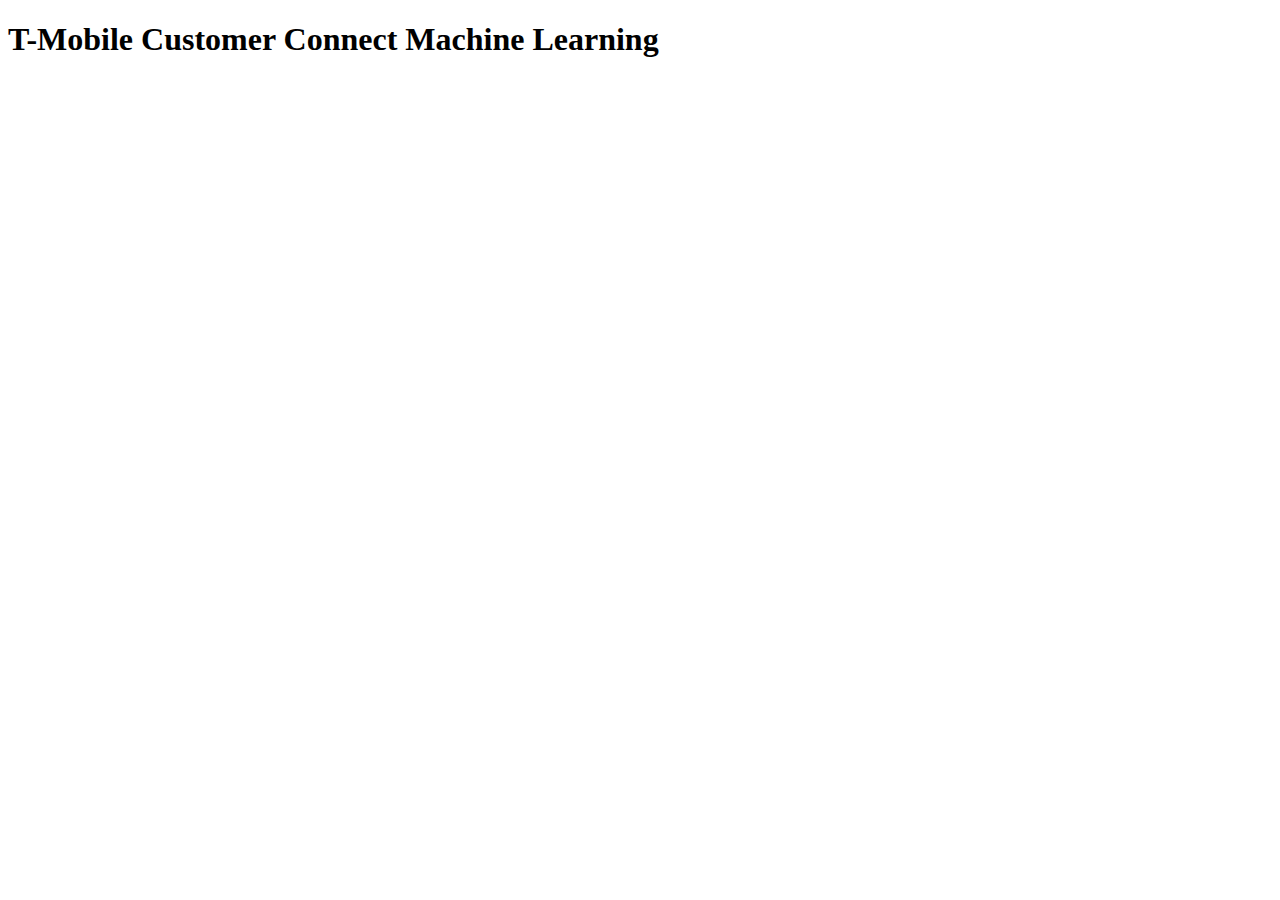
<file: ai/index.html>
<!DOCTYPE html>
<html>
<head>
	<meta charset="utf-8" />
	<meta http-equiv="X-UA Compatible" content="IE=edge">
	<title>T-Mobile Machine Learning</title>
	<meta name="viewport" content="width=device-width, initial-scale=1">
</head>

<body>

	<h1>T-Mobile Customer Connect Machine Learning</h1>
	
	<script src="brain.js"></script>
<!-- 	<script  src="training-data.js"></script> -->
<!-- 	<script src="training-data-questions.js"></script> -->
		<script src="training-data-test.js"></script>


	<script src="scripts.js"></script>
	
</body>
</html>
</file>
